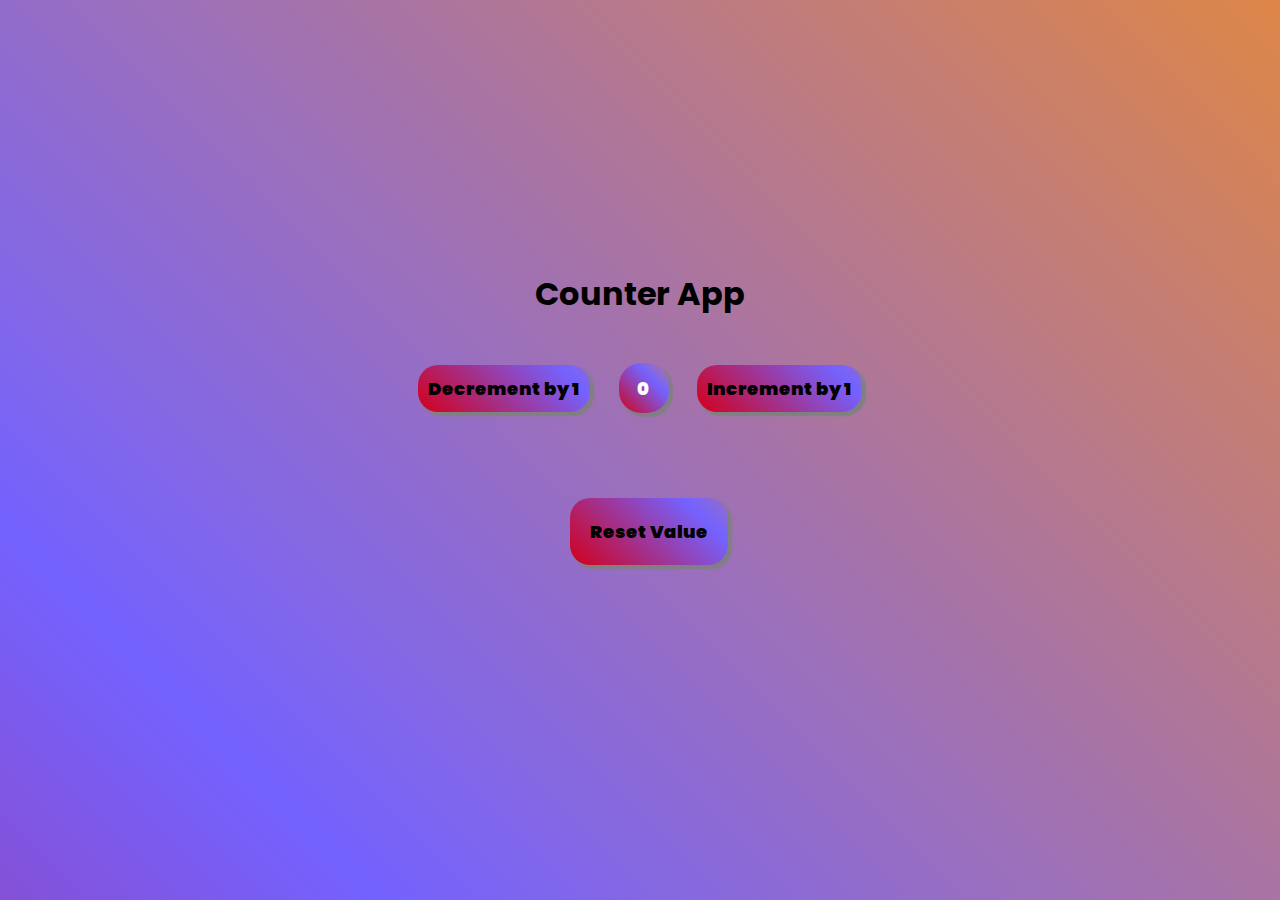
<file: Counter App/index.html>
<!DOCTYPE html>
<html lang="en">
  <head>
    <meta charset="UTF-8" />
    <meta http-equiv="X-UA-Compatible" content="IE=edge" />
    <meta name="viewport" content="width=device-width, initial-scale=1.0" />

    <link rel="preconnect" href="https://fonts.googleapis.com" />
    <link rel="preconnect" href="https://fonts.gstatic.com" crossorigin />
    <link
      href="https://fonts.googleapis.com/css2?family=Poppins:wght@400;500;600;700&display=swap"
      rel="stylesheet"
    />

    <!-- Adding CSS Part -->
    <link rel="stylesheet" href="./style.css" />
    <title>Counter APP</title>
  </head>
  <body>
    <div class="container">
      <h1>Counter App</h1>
      <div class="btn">
        <button id="decrbtn"><p>Decrement by 1</p></button>
        <span id="displayvalue" ><p>0</p></span>
        <button id="incrbtn"><p>Increment by 1</p></button>
      </div>
      <button id="resetbtn" type="reset"><p>Reset Value</p></button>
    </div>

    <!-- Adding Java Script Part -->

    <script src="./script.js"></script>
  </body>
</html>
</file>
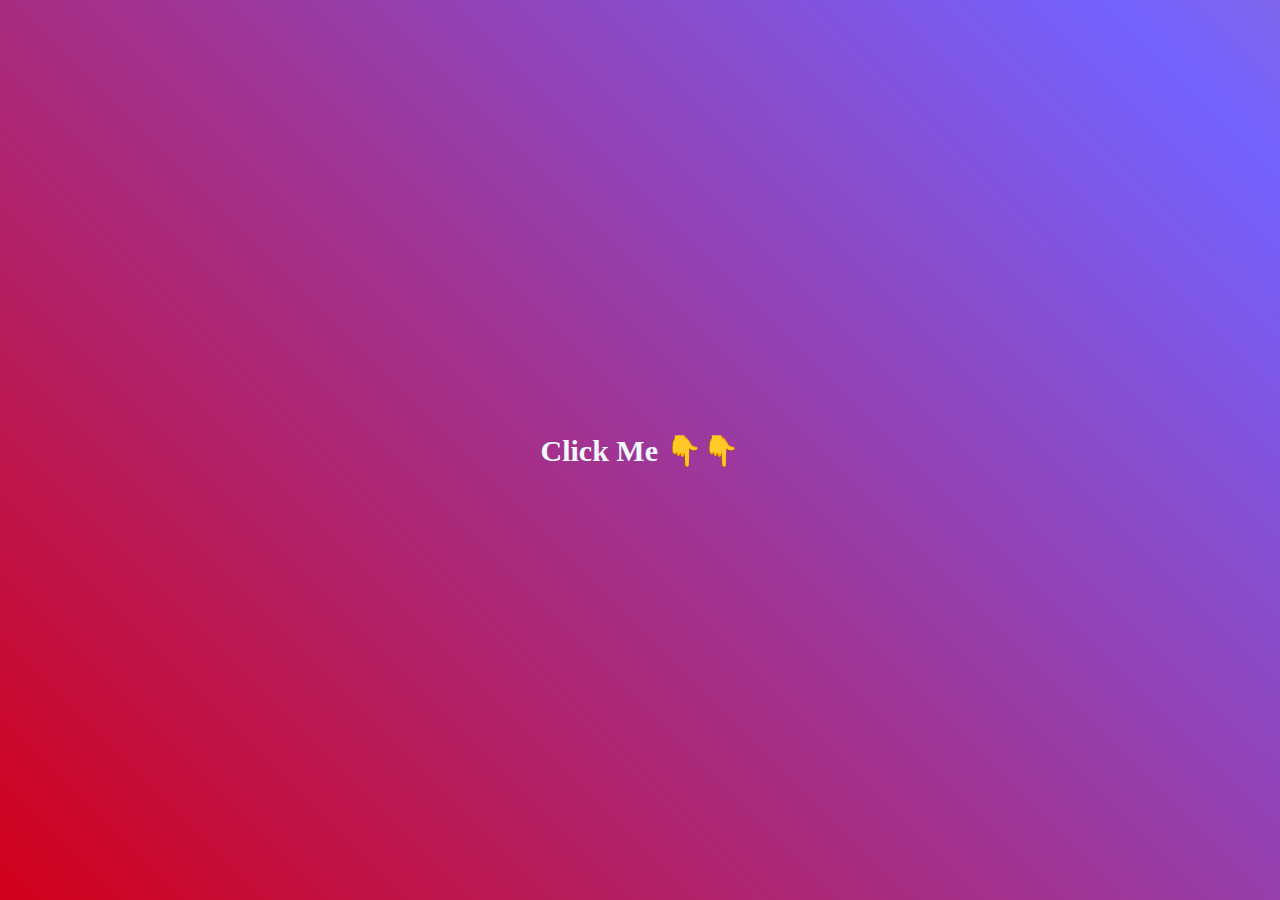
<file: eventlistenerassign/Doubleclick/index.html>
<!DOCTYPE html>
<html lang="en">
<head>
    <meta charset="UTF-8">
    <meta http-equiv="X-UA-Compatible" content="IE=edge">
    <meta name="viewport" content="width=device-width, initial-scale=1.0">
    <link rel="stylesheet" href="./style.css">
    <title>Double Click assignment-02</title>
</head>
<body>
    <a href="#" ondblclick="doubleclick()" id="dblclick">Click Me 👇👇</a>

    
    <script src="./script.js"></script>
</body>
</html>
</file>
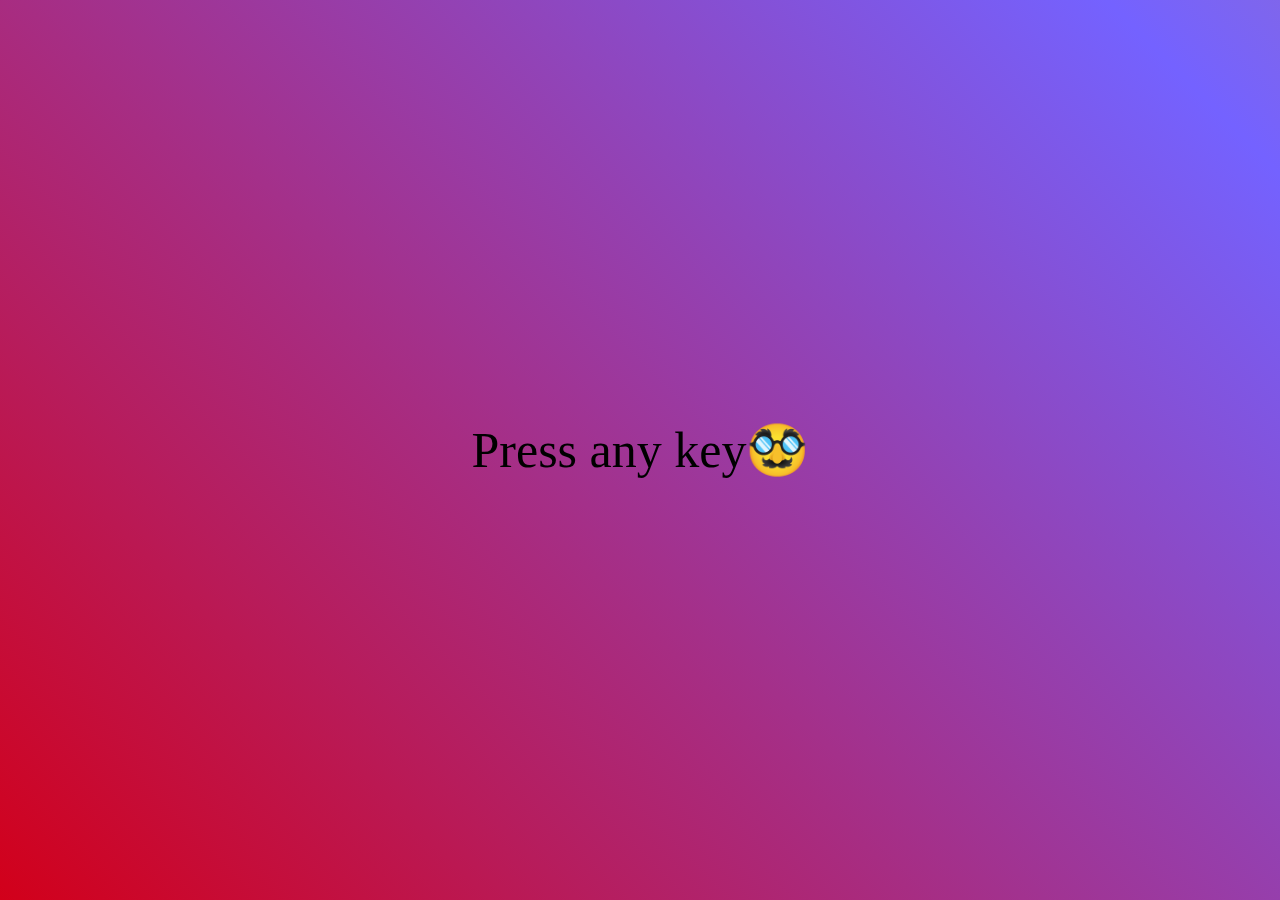
<file: eventlistenerassign/keydown/index.html>
<!DOCTYPE html>
<html lang="en">
  <head>
    <meta charset="UTF-8" />
    <meta http-equiv="X-UA-Compatible" content="IE=edge" />
    <meta name="viewport" content="width=device-width, initial-scale=1.0" />
    <link rel="stylesheet" href="./style.css" />
    <title>Keydown</title>
  </head>
  <body>
    <div id="container">
      <div id="display">Press any key🥸</div>
    </div>

    <script src="./script.js"></script>
  </body>
</html>
</file>
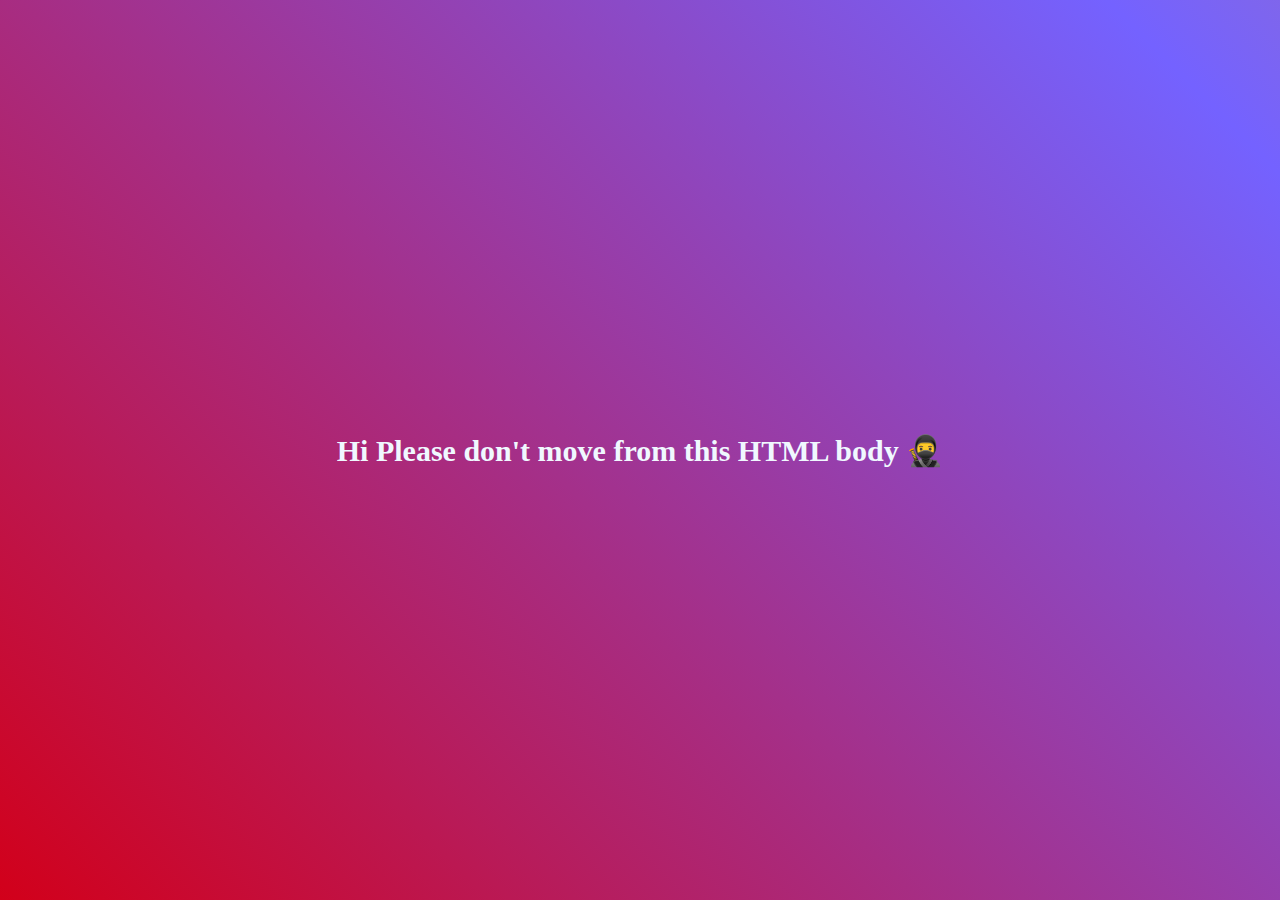
<file: eventlistenerassign/mouseout/index.html>
<!DOCTYPE html>
<html lang="en">
<head>
    <meta charset="UTF-8">
    <meta http-equiv="X-UA-Compatible" content="IE=edge">
    <meta name="viewport" content="width=device-width, initial-scale=1.0">
    <link rel="stylesheet" href="./style.css">
    <title>Mouse out assignment-04</title>
</head>
<body>
    <a href="#" onmouseout="mouseout()" id="mouseout1">Hi Please don't move from this HTML body 🥷</a>
    
    
    <script src="./script.js"></script>
</body>
</html>
</file>
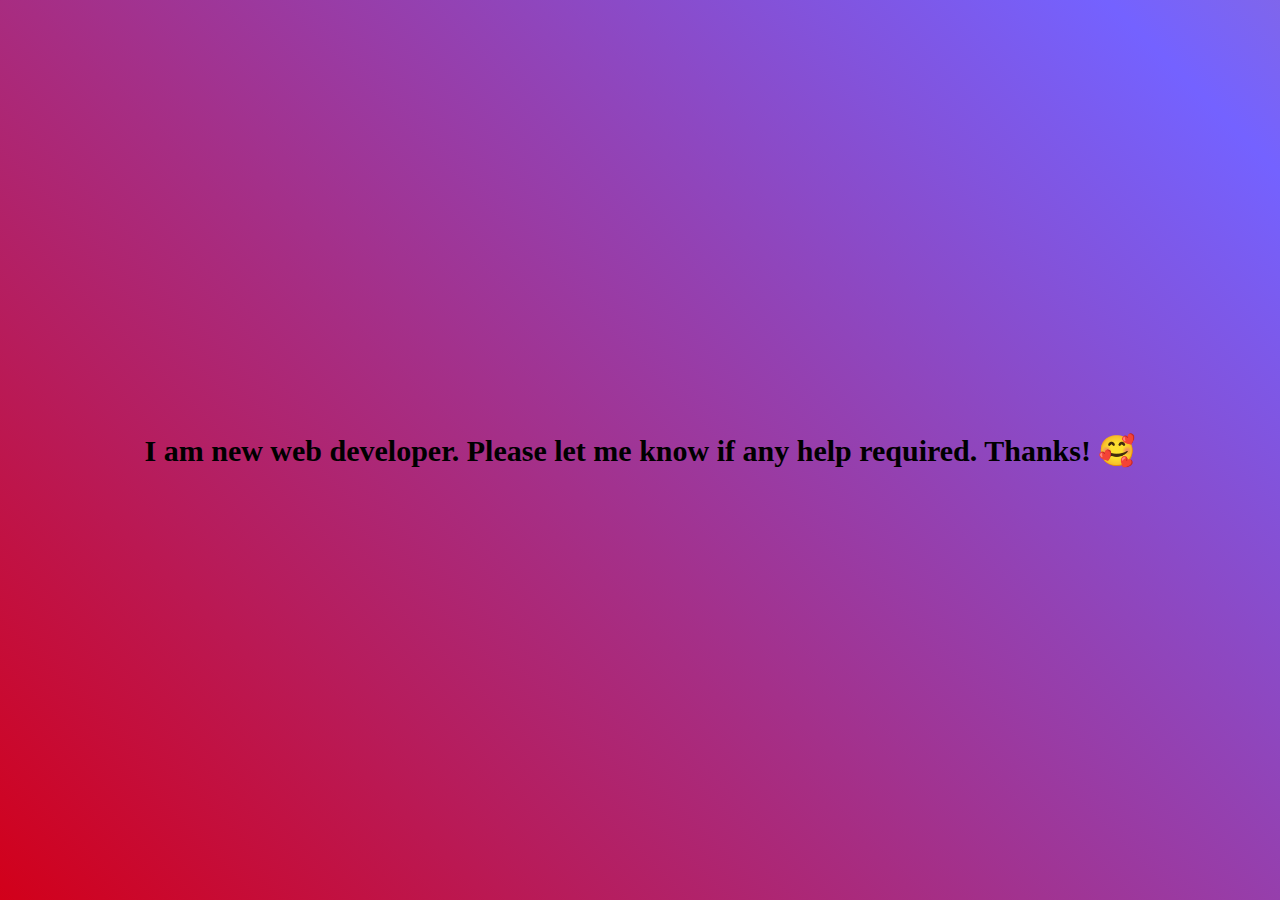
<file: eventlistenerassign/mouseover/index.html>
<!DOCTYPE html>
<html lang="en">
<head>
    <meta charset="UTF-8">
    <meta http-equiv="X-UA-Compatible" content="IE=edge">
    <meta name="viewport" content="width=device-width, initial-scale=1.0">
    <link rel="stylesheet" href="./style.css">
    <title>Double Click assignment-02</title>
</head>
<body>
    <a href="#" onmouseover="mouseover()" id="mouseover1">Hi My name is Nikhil Trivedi</a>

    
    <script src="./script.js"></script>
</body>
</html>
</file>
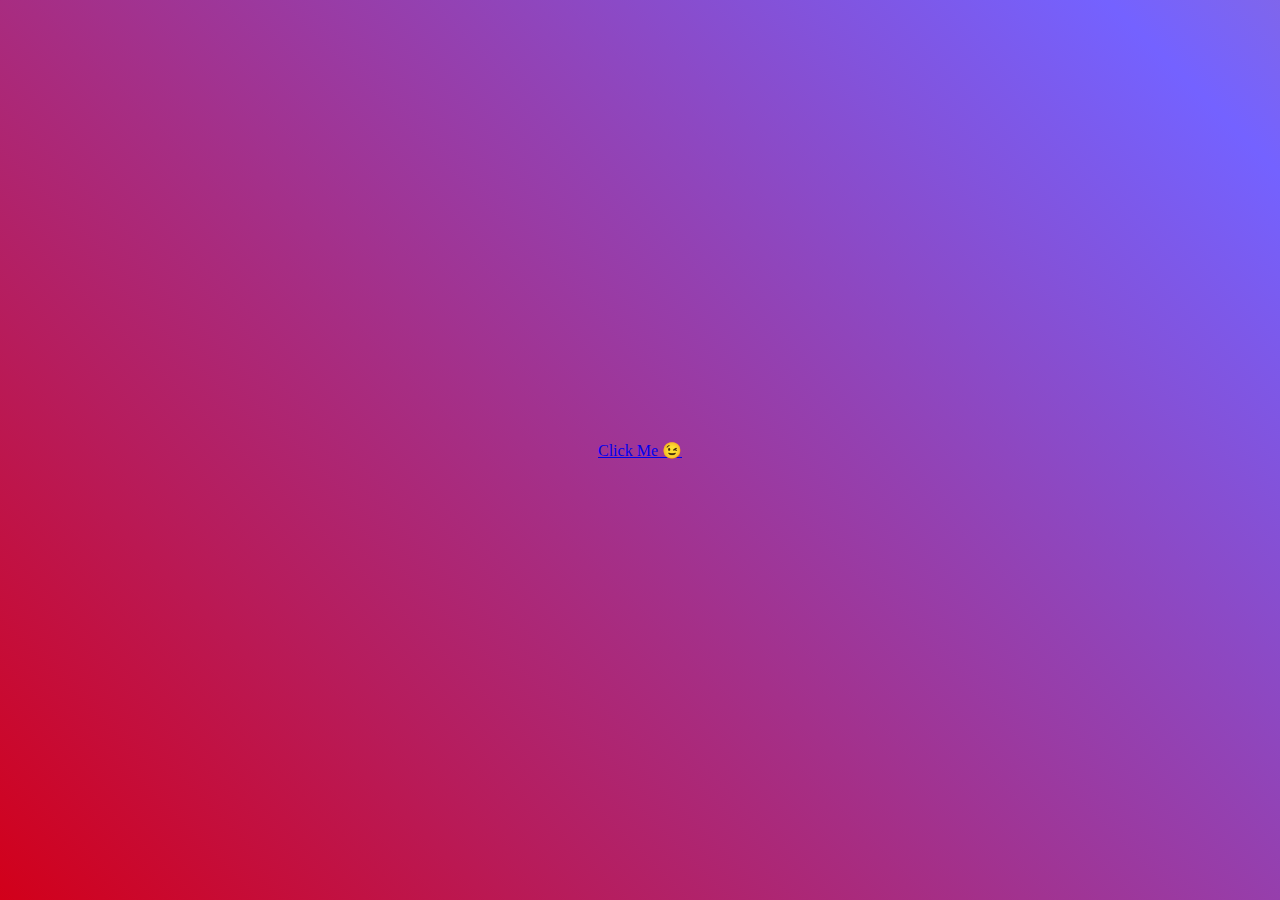
<file: eventlistenerassign/onclick/index.html>
<!DOCTYPE html>
<html lang="en">
<head>
    <meta charset="UTF-8">
    <meta http-equiv="X-UA-Compatible" content="IE=edge">
    <meta name="viewport" content="width=device-width, initial-scale=1.0">
    <!-- CSS add -->
    <link rel="stylesheet" href="./style.css">
    <title>On click Assignment-01</title>
</head>
<body>
    <a href="#" onclick="only1click" id="1click">Click Me 😉 </a>

    <!-- Java script adding -->
    <script src="./script.js">
        
    </script>
</body>
</html>
</file>
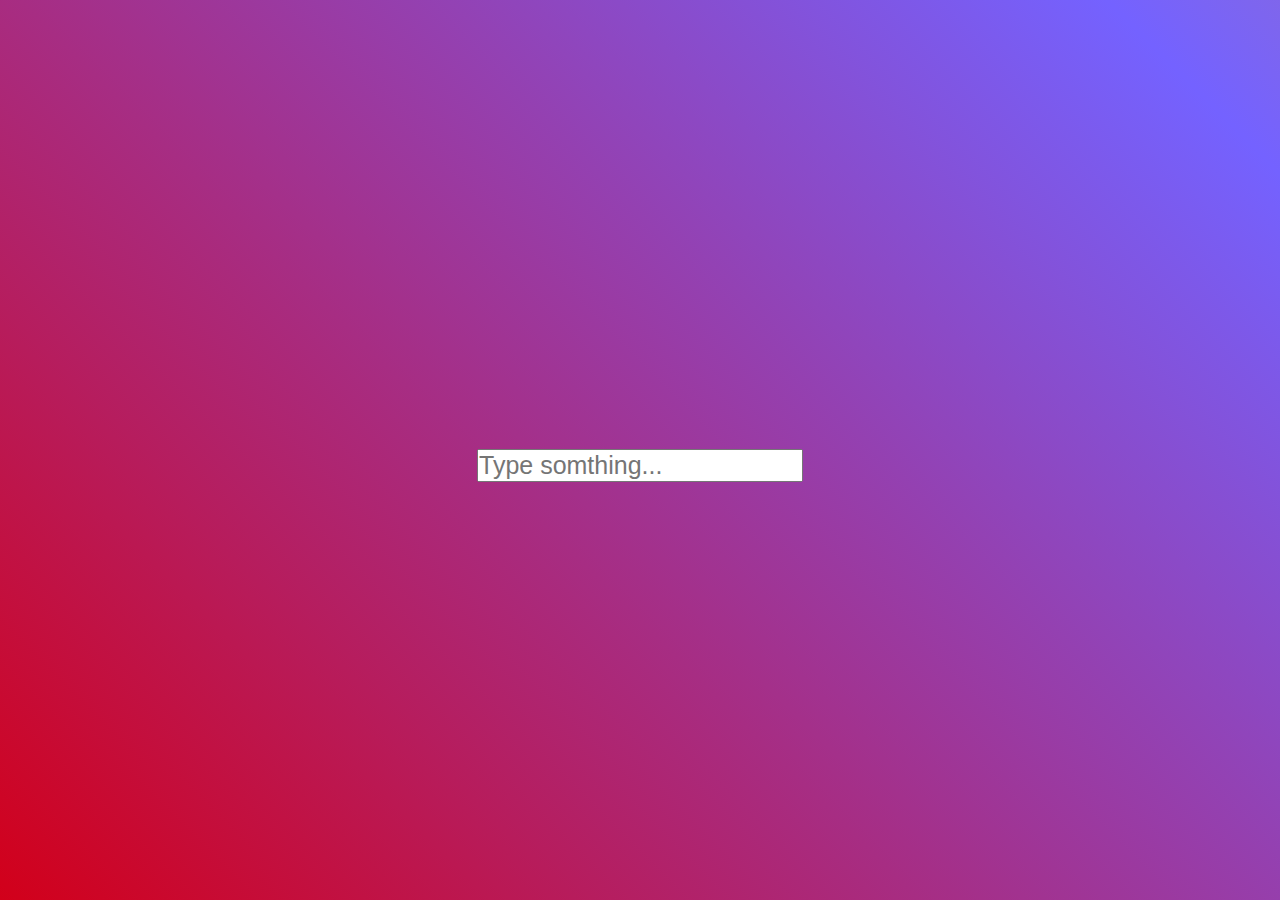
<file: eventlistenerassign/onkeyPress/index.html>
<!DOCTYPE html>
<html lang="en">
  <head>
    <meta charset="UTF-8" />
    <meta http-equiv="X-UA-Compatible" content="IE=edge" />
    <meta name="viewport" content="width=device-width, initial-scale=1.0" />
    <link rel="stylesheet" href="./style.css" />
    <title>Keypress</title>
  </head>
  <body>
    <div>
      <h1 id="display"></h1>
      <input id="input-box" type="text" placeholder="Type somthing..." />
    </div>

    <script src="./script.js"></script>
  </body>
</html>
</file>
<file: Counter App/style.css>
* {
    margin: 0;
    padding: 0;
    box-sizing: border-box;
    overflow: hidden;
    font-family: 'Poppins', sans-serif;
}
body{
    height: 100vh;
    display: flex;
    align-items: center;
    justify-content: center;
    background: linear-gradient(
        45deg,#d2001a,#7462ff,#f48e21, #23d5ab
    );
    background-size: 300% 300% !important ;
    animation: color 20s ease-in-out infinite;
    
}

@keyframes color {
    0% {
        background-position:  0 50%;
    }
    50% {
        background-position:  100% 50%;
    }
    100% {
        background-position:  0 50%;
    }
    
}

.container {
    width: 500px;
    height: 400px;
    /* border: 2px solid black; */
    border-radius: 40px;
}

h1 {
    display: flex;
    align-items: center;
    justify-content: center;
    margin-top: 20px;
}


.btn {
    display: flex;
    align-items: center;
    justify-content: space-evenly;
    margin-top: 40px;
    height: 60px;
}


#decrbtn {
    padding : 10px;
    border-radius: 20px;
    border: none;
    box-shadow: 3px 3px 2px 1px gray ;
    background: linear-gradient(
        45deg,#d2001a,#7462ff,#f48e21, #23d5ab
    );
    background-size: 300%, 300%;
    animation: color 20s ease-in-out infinite;
}

p {
    font-size: 18px;
    font-weight: 900;
}

#incrbtn {
    padding : 10px;
    border-radius: 20px;
    box-shadow: 3px 3px 2px 1px gray ;
    border: none;
    background: linear-gradient(
        45deg,#d2001a,#7462ff,#f48e21, #23d5ab
    );
    background-size: 300%, 300%;
    animation: color 20s ease-in-out infinite;

}

#displayvalue {
    width: 50px;
    height: 50px;
    display: flex;
    align-items: center;
    justify-content: center;
    border-radius: 22px;
    box-shadow: 3px 3px 2px 1px gray;
    background-color: whitesmoke;
    /* border: none; */
    background: linear-gradient(
        45deg,#d2001a,#7462ff,#f48e21, #23d5ab
    );
    background-size: 300%, 300%;
    animation: color 20s ease-in-out infinite;
    
}

#resetbtn {
    padding : 20px;
    border-radius: 20px;
    margin-left: 180px;
    margin-top: 80px;
    box-shadow: 3px 3px 2px 1px gray ;
    border: none;
    background: linear-gradient(
        45deg,#d2001a,#7462ff,#f48e21, #23d5ab
    );
    background-size: 300%, 300%;
    animation: color 20s ease-in-out infinite;
}
</file>
<file: eventlistenerassign/Doubleclick/style.css>
* {
    margin: 0;
    padding: 0;
    box-sizing: border-box;
}

body {
    height: 100vh;
    width: 100%;
    display: flex;
    align-items: center;
    justify-content: center;
    background: linear-gradient(45deg,#d2001a,#7462ff,#f48e21, #23d5ab);
    background-size: 400%, 400%;
    animation: color 20s ease-in-out infinite;
    
}

#dblclick {
    text-decoration: none;
    font-size: 30px;
    font-weight: 600;
    color: #f0f8ff;
}
@keyframes color {
    0% {
        background-position:  0 50%;
    }
    50% {
        background-position:  100% 50%;
    }
    100% {
        background-position:  0 50%;
    }
    
}
</file>
<file: eventlistenerassign/keydown/style.css>
* {
    margin: 0;
    padding: 0;
    box-sizing: border-box;
}

body {
    height: 100vh;
    width: 100%;
    display: flex;
    align-items: center;
    justify-content: center;
    background: linear-gradient(45deg,#d2001a,#7462ff,#f48e21, #23d5ab);
    background-size: 400%, 400%;
    animation: color 20s ease-in-out infinite;
    
}
@keyframes color {
    0% {
        background-position:  0 50%;
    }
    50% {
        background-position:  100% 50%;
    }
    100% {
        background-position:  0 50%;
    }
    
}

#container {
    height: 100vh;
    display: flex;
    align-items: center;
    justify-content: center;
  }
  
  #display {
    font-size: 50px;

  }
</file>
<file: eventlistenerassign/mouseout/style.css>
* {
    margin: 0;
    padding: 0;
    box-sizing: border-box;
}

body {
    height: 100vh;
    width: 100%;
    display: flex;
    align-items: center;
    justify-content: center;
    background: linear-gradient(45deg,#d2001a,#7462ff,#f48e21, #23d5ab);
    background-size: 400%, 400%;
    animation: color 20s ease-in-out infinite;
    
}

#mouseout1 {
    text-decoration: none;
    font-size: 30px;
    font-weight: 600;
    color: #f0f8ff;
}
@keyframes color {
    0% {
        background-position:  0 50%;
    }
    50% {
        background-position:  100% 50%;
    }
    100% {
        background-position:  0 50%;
    }
    
}
</file>
<file: eventlistenerassign/mouseover/style.css>
* {
    margin: 0;
    padding: 0;
    box-sizing: border-box;
}

body {
    height: 100vh;
    width: 100%;
    display: flex;
    align-items: center;
    justify-content: center;
    background: linear-gradient(45deg,#d2001a,#7462ff,#f48e21, #23d5ab);
    background-size: 400%, 400%;
    animation: color 20s ease-in-out infinite;
    
}

#mouseover1 {
    text-decoration: none;
    font-size: 30px;
    font-weight: 600;
    color: #f0f8ff;
}
@keyframes color {
    0% {
        background-position:  0 50%;
    }
    50% {
        background-position:  100% 50%;
    }
    100% {
        background-position:  0 50%;
    }
    
}
</file>
<file: eventlistenerassign/onclick/style.css>
* {
    margin: 0;
    padding: 0;
    box-sizing: border-box;
}

body {
    height: 100vh;
    width: 100%;
    display: flex;
    align-items: center;
    justify-content: center;
    background: linear-gradient(45deg,#d2001a,#7462ff,#f48e21, #23d5ab);
    background-size: 400%, 400%;
    animation: color 20s ease-in-out infinite;
    
}

#click {
    text-decoration: none;
    font-size: 30px;
    font-weight: 600;
    color: #f0f8ff;
}
@keyframes color {
    0% {
        background-position:  0 50%;
    }
    50% {
        background-position:  100% 50%;
    }
    100% {
        background-position:  0 50%;
    }
    
}
</file>
<file: eventlistenerassign/onkeyPress/style.css>
* {
    margin: 0;
    padding: 0;
    box-sizing: border-box;
}

body {
    height: 100vh;
    width: 100%;
    display: flex;
    align-items: center;
    justify-content: center;
    background: linear-gradient(45deg,#d2001a,#7462ff,#f48e21, #23d5ab);
    background-size: 400%, 400%;
    animation: color 20s ease-in-out infinite;
    
}
@keyframes color {
    0% {
        background-position:  0 50%;
    }
    50% {
        background-position:  100% 50%;
    }
    100% {
        background-position:  0 50%;
    }
    
}

#display {
    color: red;
  }
  
  #input-box {
    font-size: 25px;
  }
</file>
